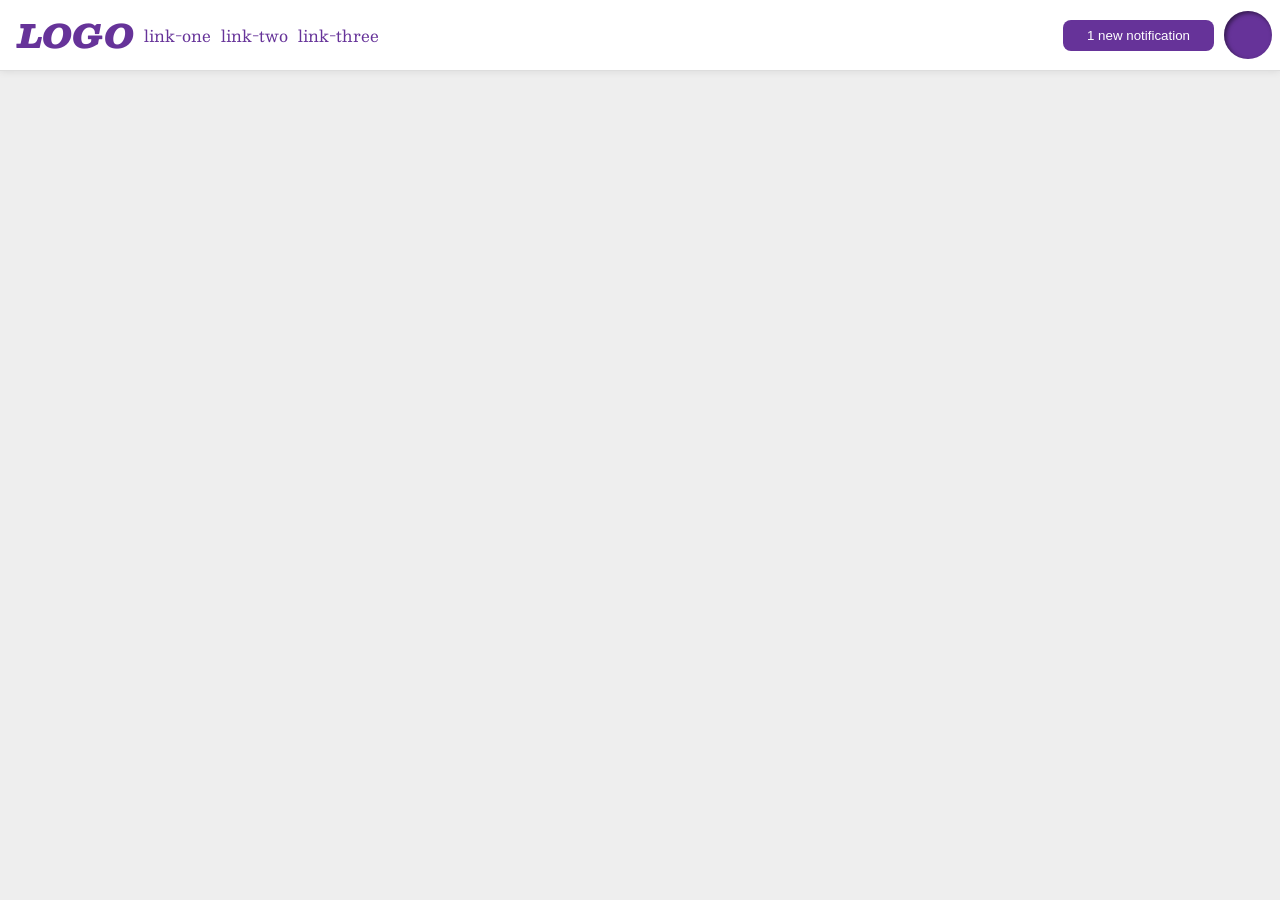
<file: foundations/flex/03-flex-header-2/index.html>
<!DOCTYPE html>
<html lang="en">
  <head>
    <meta charset="UTF-8">
    <meta http-equiv="X-UA-Compatible" content="IE=edge">
    <meta name="viewport" content="width=device-width, initial-scale=1.0">
    <title>Flex Header 2</title>
    <link rel="stylesheet" href="style.css">
  </head>
  <body>
    <div class="header">
      <div class="gauche">
        <div class="logo">
          LOGO
        </div>
        <ul class="links">
          <li><a href="https://google.com">link-one</a></li>
          <li><a href="https://google.com">link-two</a></li>
          <li><a href="https://google.com">link-three</a></li>
        </ul>
      </div>
      <div class="droite">
        <button class="notifications">
          1 new notification
        </button>
        <div class="profile-image"></div>
      </div>
    </div>
  </body>
</html>
</file>
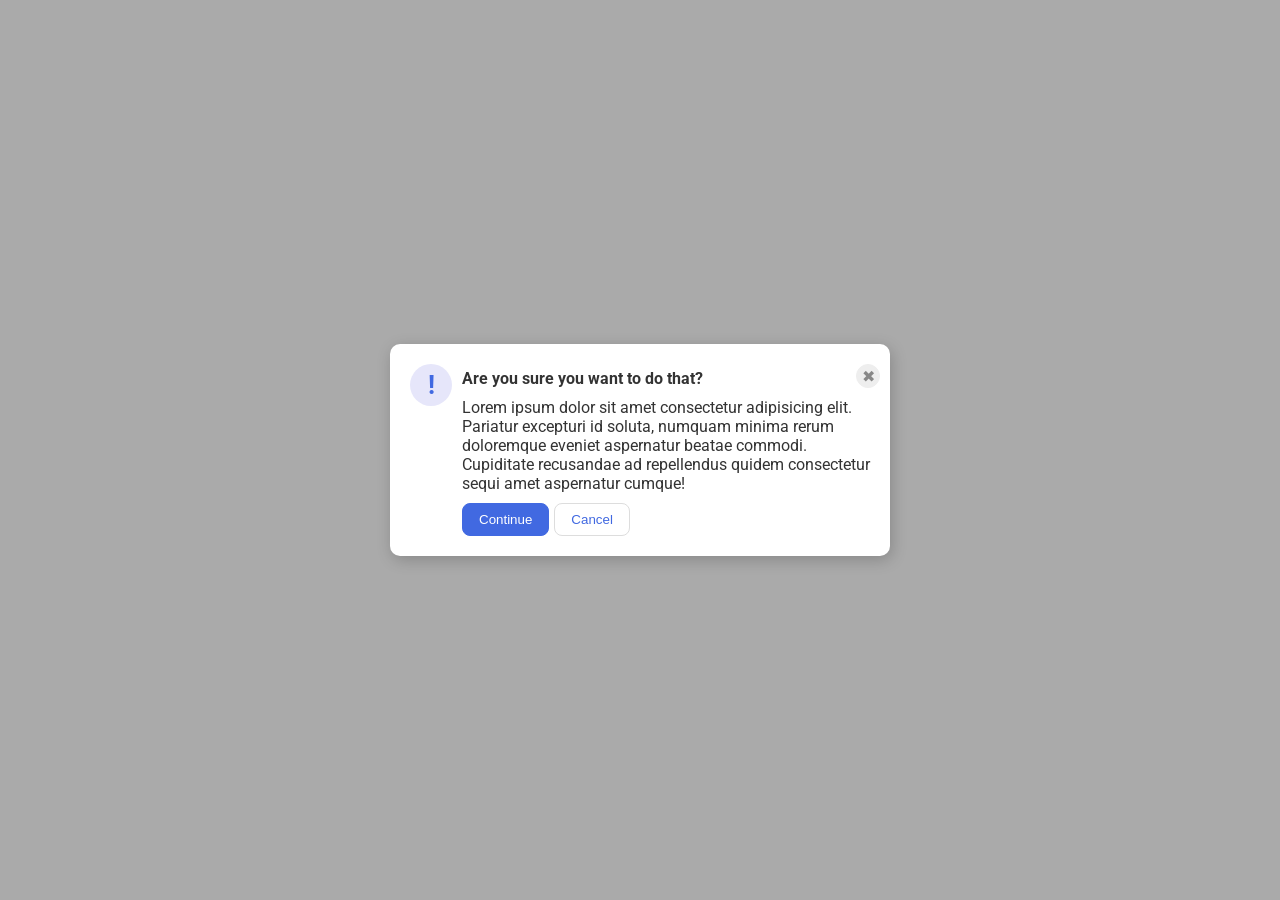
<file: foundations/flex/05-flex-modal/index.html>
<!DOCTYPE html>
<html lang="en">
  <head>
    <meta charset="UTF-8">
    <meta http-equiv="X-UA-Compatible" content="IE=edge">
    <meta name="viewport" content="width=device-width, initial-scale=1.0">
    <link rel="stylesheet" href="style.css">
    <title>Modal</title>
  </head>
  <body>
    <div class="modal">
      <div class="icon">!</div>
      <div class="center">
        <div class="header">
          <div class="titre">Are you sure you want to do that?</div>
          <button class="close-button">✖</button>
        </div>
        <div class="text">Lorem ipsum dolor sit amet consectetur adipisicing elit. Pariatur excepturi id soluta, numquam minima rerum doloremque eveniet aspernatur beatae commodi. Cupiditate recusandae ad repellendus quidem consectetur sequi amet aspernatur cumque!</div>
        <div class="button">
          <button class="continue">Continue</button>
          <button class="cancel">Cancel</button>
        </div>
      </div>
    </div>
  </body>
</html>
</file>
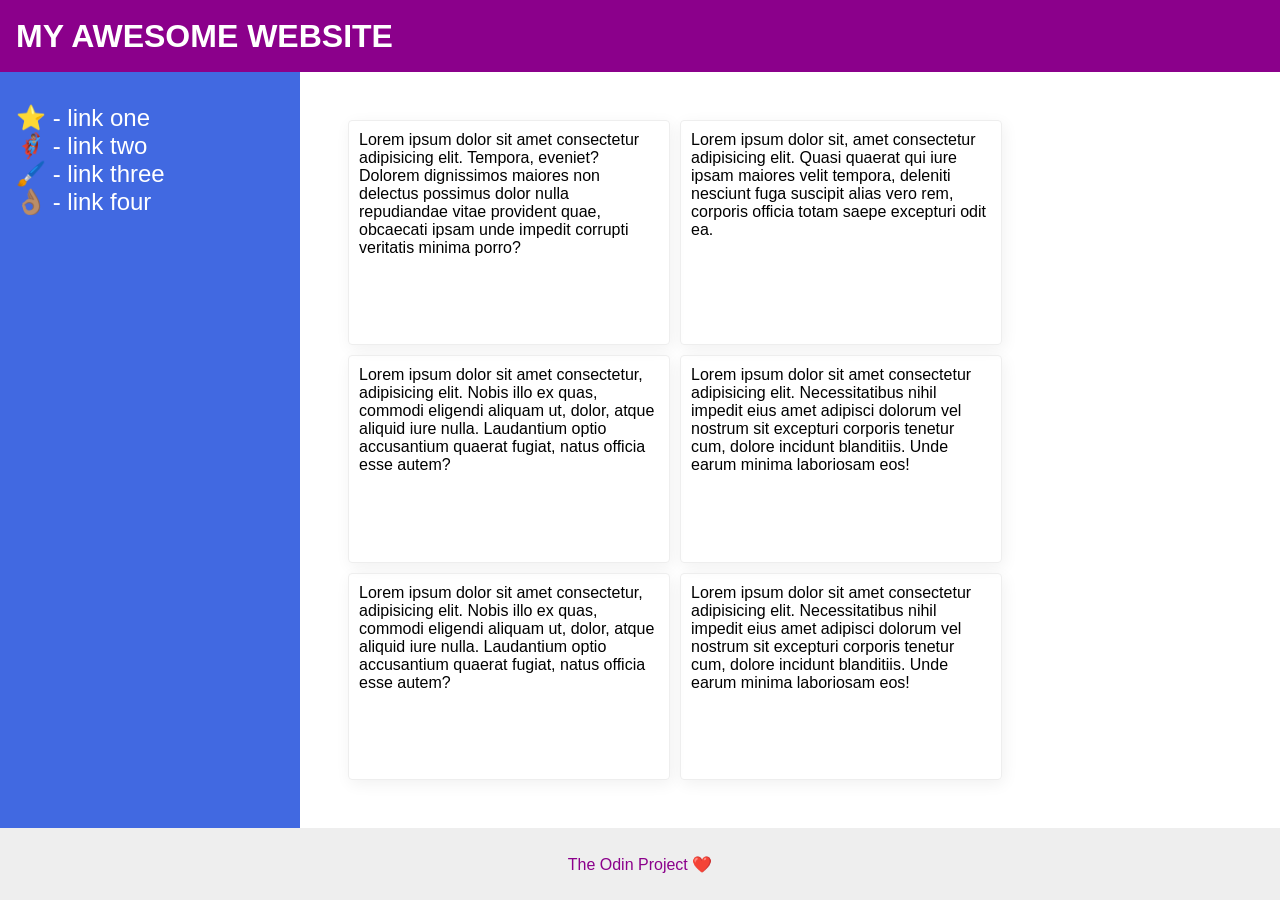
<file: foundations/flex/07-flex-layout-2/index.html>
<!DOCTYPE html>
<html lang="en">
  <head>
    <meta charset="UTF-8">
    <meta http-equiv="X-UA-Compatible" content="IE=edge">
    <meta name="viewport" content="width=device-width, initial-scale=1.0">
    <title>The Holy Grail</title>
    <link rel="stylesheet" href="style.css">
  </head>
  <body>
    <div class="header">
      MY AWESOME WEBSITE
    </div>
    
    <div class="content">
      <div class="sidebar">
        <ul>
          <li><a href="#">⭐ - link one</a></li>
          <li><a href="#">🦸🏽‍♂️ - link two</a></li>
          <li><a href="#">🖌️ - link three</a></li>
          <li><a href="#">👌🏽 - link four</a></li>
        </ul>
      </div>
      <div class="cards">
        <div class="card">Lorem ipsum dolor sit amet consectetur adipisicing elit. Tempora, eveniet? Dolorem dignissimos maiores non delectus possimus dolor nulla repudiandae vitae provident quae, obcaecati ipsam unde impedit corrupti veritatis minima porro?</div>
        <div class="card">Lorem ipsum dolor sit, amet consectetur adipisicing elit. Quasi quaerat qui iure ipsam maiores velit tempora, deleniti nesciunt fuga suscipit alias vero rem, corporis officia totam saepe excepturi odit ea.</div>
        <div class="card">Lorem ipsum dolor sit amet consectetur, adipisicing elit. Nobis illo ex quas, commodi eligendi aliquam ut, dolor, atque aliquid iure nulla. Laudantium optio accusantium quaerat fugiat, natus officia esse autem?</div>
        <div class="card">Lorem ipsum dolor sit amet consectetur adipisicing elit. Necessitatibus nihil impedit eius amet adipisci dolorum vel nostrum sit excepturi corporis tenetur cum, dolore incidunt blanditiis. Unde earum minima laboriosam eos!</div>
        <div class="card">Lorem ipsum dolor sit amet consectetur, adipisicing elit. Nobis illo ex quas, commodi eligendi aliquam ut, dolor, atque aliquid iure nulla. Laudantium optio accusantium quaerat fugiat, natus officia esse autem?</div>
        <div class="card">Lorem ipsum dolor sit amet consectetur adipisicing elit. Necessitatibus nihil impedit eius amet adipisci dolorum vel nostrum sit excepturi corporis tenetur cum, dolore incidunt blanditiis. Unde earum minima laboriosam eos!</div>
      </div>
    </div>
    <div class="footer">
      The Odin Project ❤️
    </div>
  </body>
</html>
</file>
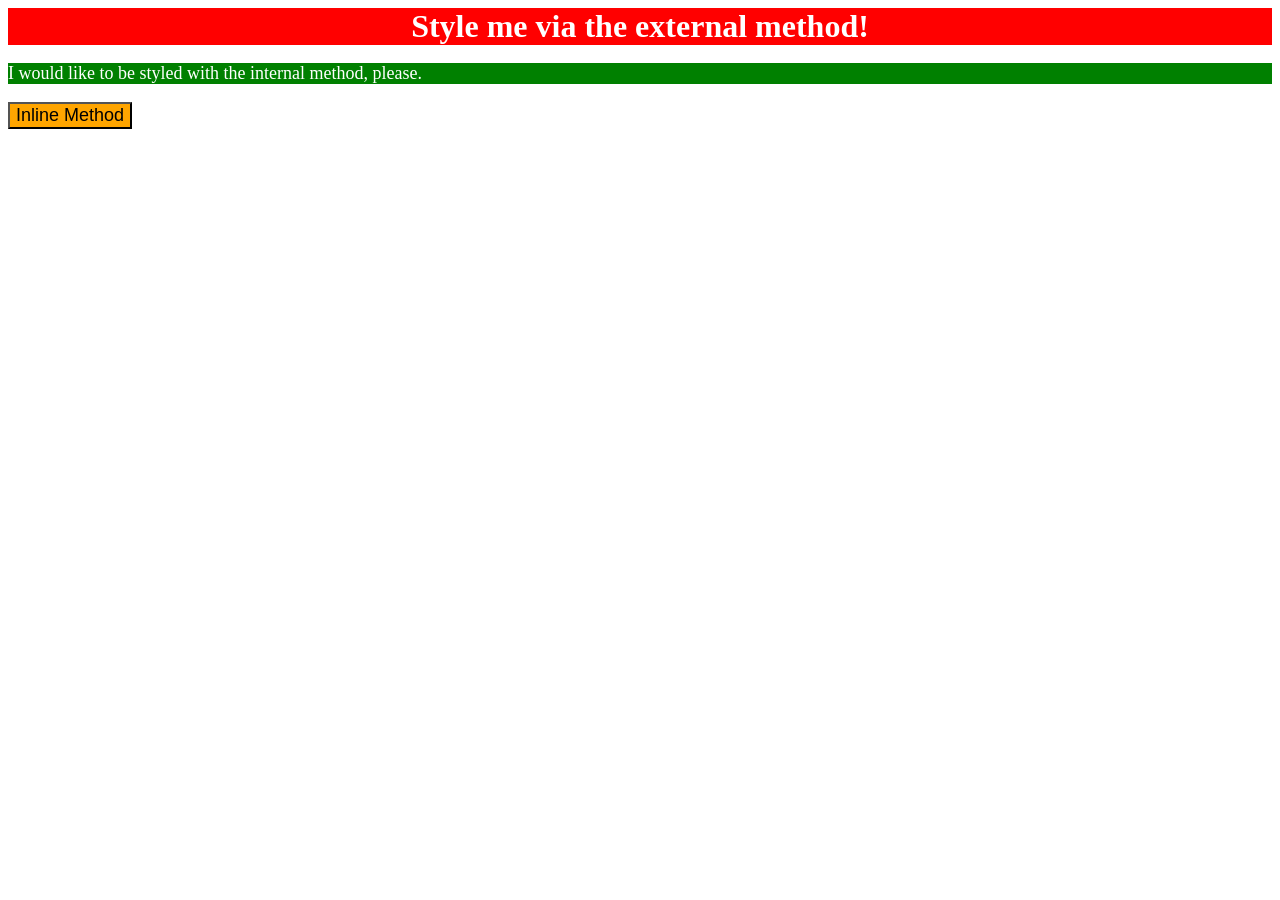
<file: foundations/intro-to-css/01-css-methods/index.html>
<!DOCTYPE html>
<html lang="en">
  <head>
    <meta charset="UTF-8">
    <meta http-equiv="X-UA-Compatible" content="IE=edge">
    <meta name="viewport" content="width=device-width, initial-scale=1.0">
    <link rel="stylesheet" href="style.css">
    <title>Methods for Adding CSS</title>
    <style>
      p {
        background-color: green;
        color: white;
        font-size: 18px;
      }
    </style>
  </head>
  <body>
    <div>Style me via the external method!</div>
    <p>I would like to be styled with the internal method, please.</p>
    <button style="background-color: orange; font-size: 18px;">Inline Method</button>
  </body>
</html>
</file>
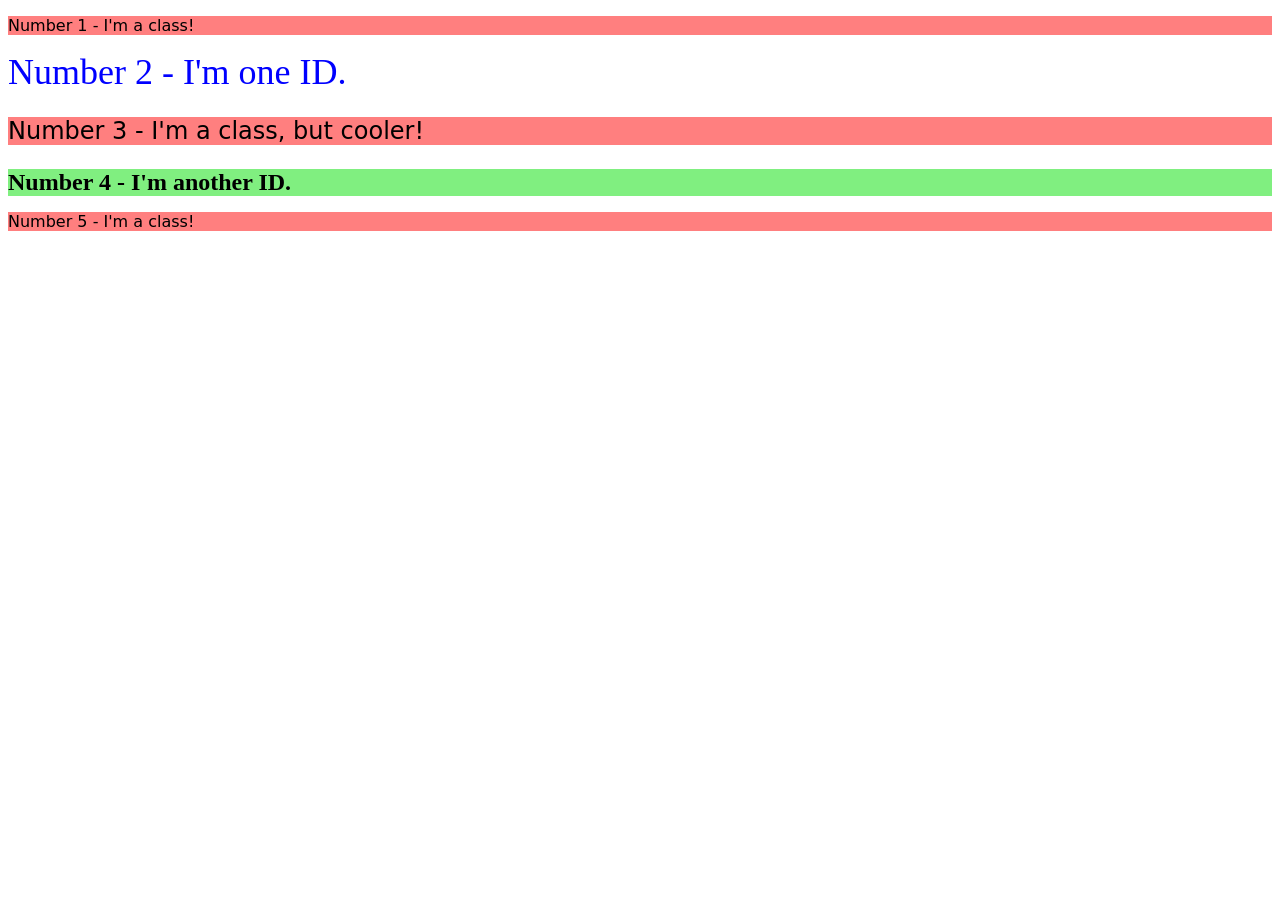
<file: foundations/intro-to-css/02-class-id-selectors/index.html>
<!DOCTYPE html>
<html lang="en">
  <head>
    <meta charset="UTF-8">
    <meta http-equiv="X-UA-Compatible" content="IE=edge">
    <meta name="viewport" content="width=device-width, initial-scale=1.0">
    <title>Class and ID Selectors</title>
    <link rel="stylesheet" href="style.css">
  </head>
  <body>
    <p class="odd">Number 1 - I'm a class!</p>
    <div id="secondElement">Number 2 - I'm one ID.</div>
    <p class="odd fontsize">Number 3 - I'm a class, but cooler!</p>
    <div class="fontsize" id="quatriemeElement">Number 4 - I'm another ID.</div>
    <p class="odd">Number 5 - I'm a class!</p>
  </body>
</html>
</file>
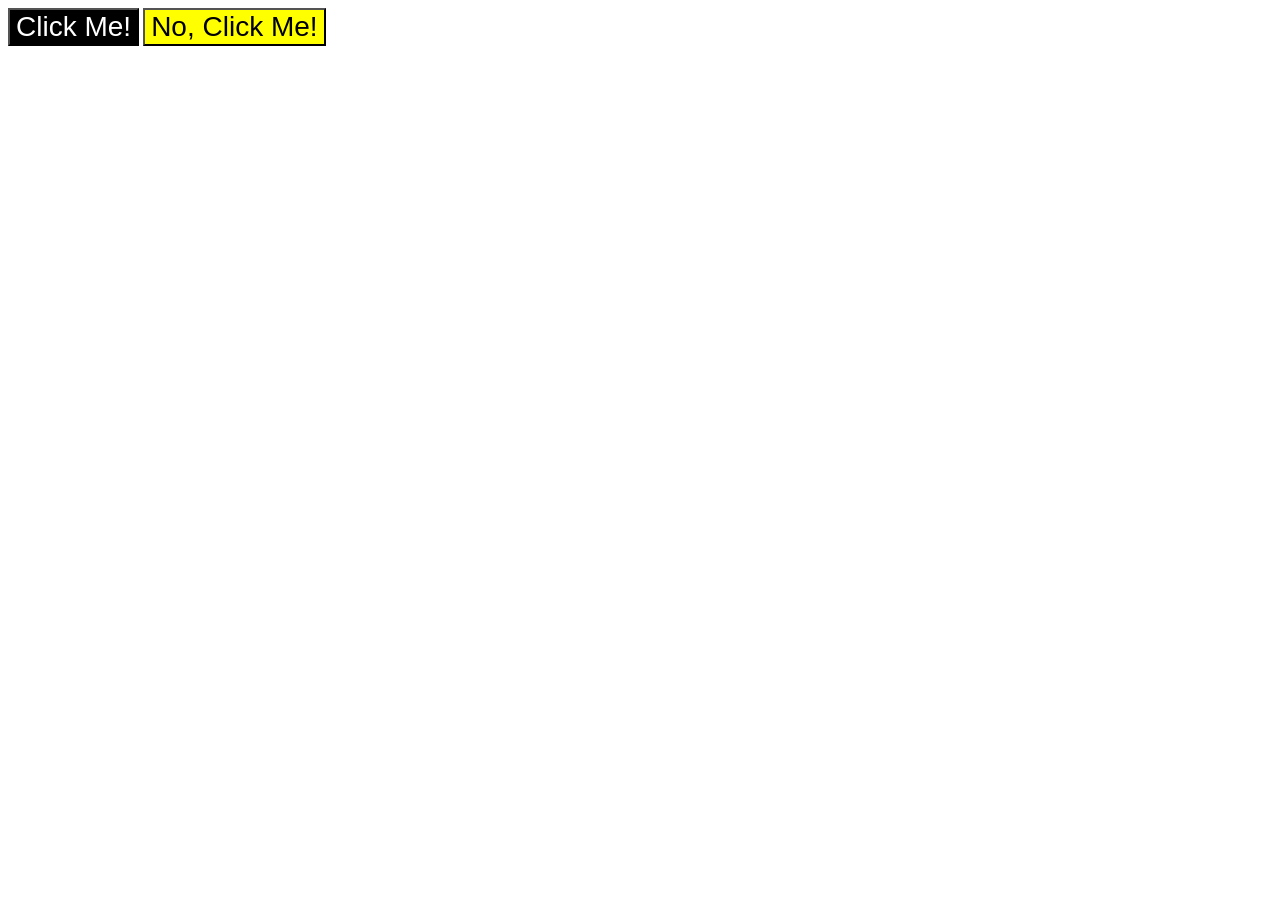
<file: foundations/intro-to-css/03-grouping-selectors/index.html>
<!DOCTYPE html>
<html lang="en">
  <head>
    <meta charset="UTF-8">
    <meta http-equiv="X-UA-Compatible" content="IE=edge">
    <meta name="viewport" content="width=device-width, initial-scale=1.0">
    <title>Grouping Selectors</title>
    <link rel="stylesheet" href="style.css">
  </head>
  <body>
    <button class="firstone">Click Me!</button>
    <button class="secondone">No, Click Me!</button>
  </body>
</html>
</file>
<file: foundations/flex/03-flex-header-2/style.css>
/* this is some magical font-importing.  
you'll learn about it later. */
@import url('https://fonts.googleapis.com/css2?family=Besley:ital,wght@0,400;1,900&display=swap');

body {
  margin: 0;
  background: #eee;
  font-family: Besley, serif;
}

.header {
  background: white;
  border-bottom: 1px solid #ddd;
  box-shadow: 0 0 8px rgba(0,0,0,.1);
  display:flex;
  align-items: center;
  justify-content:space-between;
  padding:8px;
}

.profile-image {
  background: rebeccapurple;
  box-shadow: inset 2px 2px 4px rgba(0,0,0,.5);
  border-radius: 50%;
  width: 48px;
  height: 48px;
}

.logo {
  color: rebeccapurple;
  font-size: 32px;
  font-weight: 900;
  font-style: italic;
  padding-left: 10px;
}

button {
  border: none;
  border-radius: 8px;
  background: rebeccapurple;
  color: white;
  padding: 8px 24px;
}

a {
  /* this removes the line under our links */
  text-decoration: none;
  color: rebeccapurple;
}

ul {
  list-style-type: none;
  display:flex;
  gap: 10px;
  padding:0;
  margin:0;
}

.gauche{
  display: flex;
  justify-content: flex-end;
  align-items: center;
  gap:10px;
}

.droite{
  display: flex;
  justify-content: flex-end;
  align-items: center;
  gap: 10px;
}
</file>
<file: foundations/flex/05-flex-modal/style.css>
@import url('https://fonts.googleapis.com/css2?family=Roboto:wght@400;700&display=swap');

html, body {
  height: 100%;
}

body {
  font-family: Roboto, sans-serif;
  margin: 0;
  background: #aaa;
  color: #333;
  /* I'll give you this one for free lol */
  display: flex;
  align-items: center;
  justify-content: center;
}

.modal {
  background: white;
  width: 480px;
  border-radius: 10px;
  box-shadow: 2px 4px 16px rgba(0,0,0,.2);
  display: flex;
  justify-content: center;
  padding: 10px;
}

.icon {
  color: royalblue;
  font-size: 26px;
  font-weight: 700;
  background: lavender;
  width: 42px;
  height: 42px;
  border-radius: 50%;
  display: flex;
  align-items: center;
  justify-content: center;
  flex: none;
  margin: 10px;
}

.close-button {
  background: #eee;
  border-radius: 50%;
  color: #888;
  font-weight: 400;
  font-size: 16px;
  height: 24px;
  width: 24px;
  display: flex;
  align-items: center;
  justify-content: center;
  border: 1px solid #eee;
  padding: 0;
  flex:none;
}

button {
  cursor: pointer;
  padding: 8px 16px;
  border-radius: 8px;
}

.button{
  display: flex;
  justify-content: flex-start;
  gap: 5px;
  margin-top: 10px;
  margin-bottom: 10px;
}

button.continue {
  background: royalblue;
  border: 1px solid royalblue;
  color: white;
}

button.cancel {
  background: white;
  border: 1px solid #ddd;
  color: royalblue;
}

.center{
  display: flex;
  justify-content: center;
  flex-direction: column;
}

.header{
  display: flex;
  justify-content: space-between;
  margin-top: 10px;
  margin-bottom: 10px;
}

.titre{
  font-weight: bold;
  margin-top: 5px;
}
</file>
<file: foundations/flex/07-flex-layout-2/style.css>
body {
  font-family: -apple-system, BlinkMacSystemFont, 'Segoe UI', Roboto, Oxygen, Ubuntu, Cantarell, 'Open Sans', 'Helvetica Neue', sans-serif;
  margin: 0;
  min-height: 100vh;
  display: flex;
  flex-direction: column;
  justify-content: space-between;
}

.header {
  height: 72px;
  background: darkmagenta;
  color: white;
  display: flex;
  align-items: center;
  font-size: 32px;
  font-weight: 900;
  padding-left: 16px;
}

.footer {
  height: 72px;
  background: #eee;
  color: darkmagenta;
  display: flex;
  justify-content: center;
  align-items: center;
}

.sidebar {
  width: 300px;
  background: royalblue;
  box-sizing: border-box;
  flex: none;
  padding: 16px;
}

.cards{
  display: flex;
  flex-wrap: wrap;
  gap: 10px;
  padding: 48px;
}

.card {
  border: 1px solid #eee;
  box-shadow: 2px 4px 16px rgba(0,0,0,.06);
  border-radius: 4px;
  padding: 10px;
  width: 300px;
}

.content{
  display: flex;
  flex:1;
}

ul{
  list-style-type: none;
  padding: 0px;
}

a{
  color: white;
  text-decoration: none;
  font-size: 24px;
}
</file>
<file: foundations/intro-to-css/01-css-methods/style.css>
div {
    background-color: red;
    color: white;
    font-size: 32px;
    font-weight: bold;
    text-align: center;
}
</file>
<file: foundations/intro-to-css/02-class-id-selectors/style.css>
/* Add CSS Styling */

.odd {
    background-color: rgb(255, 127, 127);
    font-family: Verdana, "DejaVu Sans", sans-serif;
}

#secondElement{
    color: blue;
    font-size: 36px;
}

.fontsize{
    font-size: 24px;
}

#quatriemeElement{
    background-color: #80ef80;
    font-weight: bold;
}
</file>
<file: foundations/intro-to-css/03-grouping-selectors/style.css>
/* Add CSS Styling */

.firstone, .secondone{
    font-size: 28px;
    font-family: "Helvetica", "Times New Roman","sans-serif";
}

.firstone{
    background-color: black;
    color: white;
}

.secondone{
    background-color: yellow;
    color: black;
}
</file>
